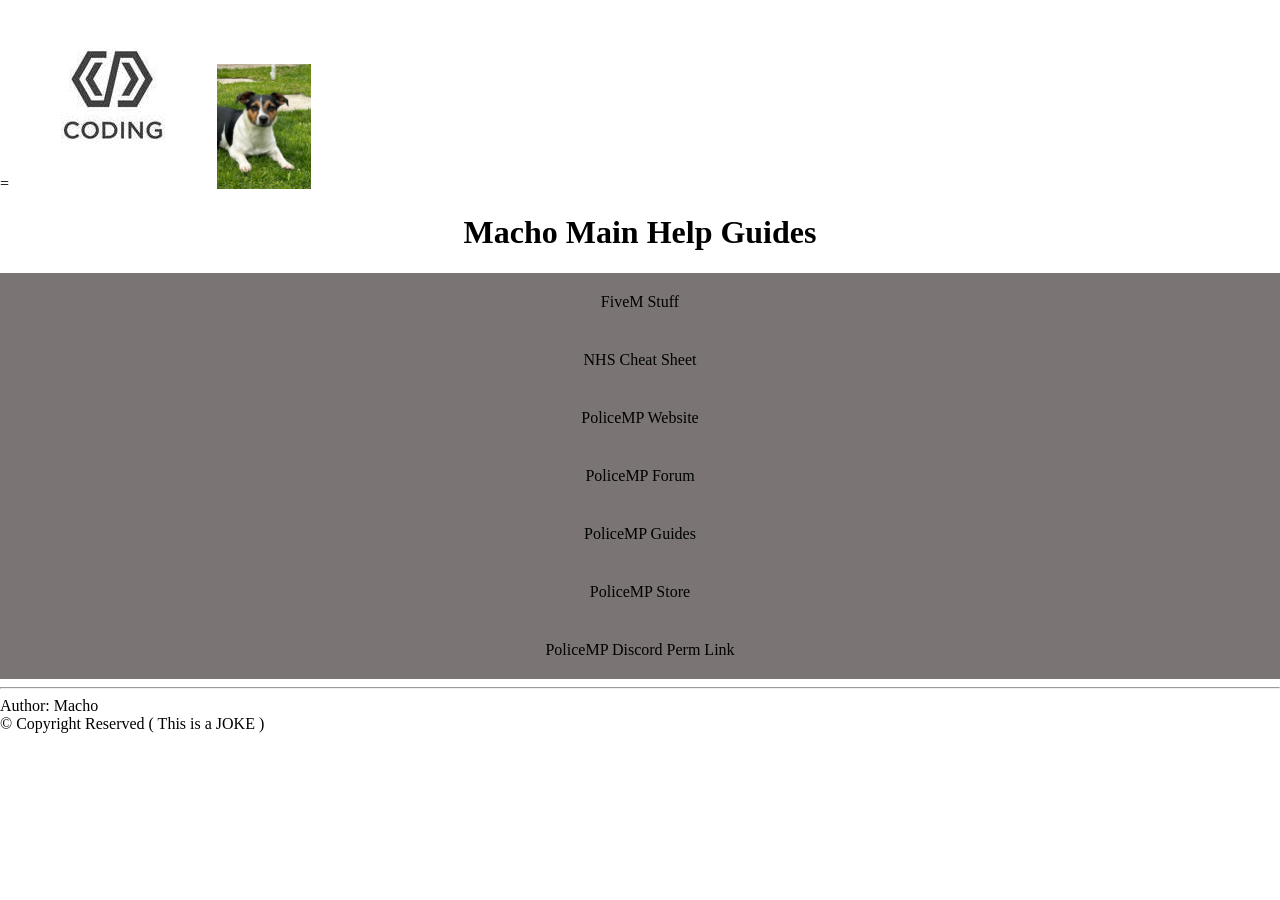
<file: html/index.html>
<!DOCTYPE html>
<html>
    <head>
        <meta charset="UTF-8">
        <meta hhtp-equiv="X-UA-Compatible" content="IE=edge">
        <title>" Macho Main Help Guides  "</title>=
        <link rel="stylesheet" href="/css/style.css">
        
        <body>

            <img src="/images/Code.jpg" >
            <img src="/images/Rosie.png"
            height="125">
            

            <h1> Macho Main Help Guides  </h1>

            <nav class="navbar">
                <ul>
                    <li><a  href="">FiveM Stuff</a></li>
                    <li><a  href="https://docs.google.com/spreadsheets/d/1zRFldmDNvIZSc2je9kn7TQZk3e9DG2xBPXeVmGE08Sk/edit?gid=119561275#gid=119561275">NHS Cheat Sheet </a></li>
                    <li><a  href="https://policemp.com">PoliceMP Website  </a></li>
                    <li><a  href="https://forum.policemp.com/index.php">PoliceMP Forum  </a></li>
                    <li><a  href="https://policemp.com/guides/">PoliceMP Guides  </a></li>
                    <li><a  href="https://policemp.com/store/">PoliceMP Store  </a></li>
                    <li><a  href="https://discord.com/invite/policemp">PoliceMP Discord Perm Link   </a></li>

                </ul>
            </nav>

            <footer style="background-color: purple;"></footer>
                <hr>
                Author: Macho<br>
                &copy; Copyright Reserved ( This is a JOKE ) <br>
                
               </footer>

         


        </body>
    </head>
</html>
</file>
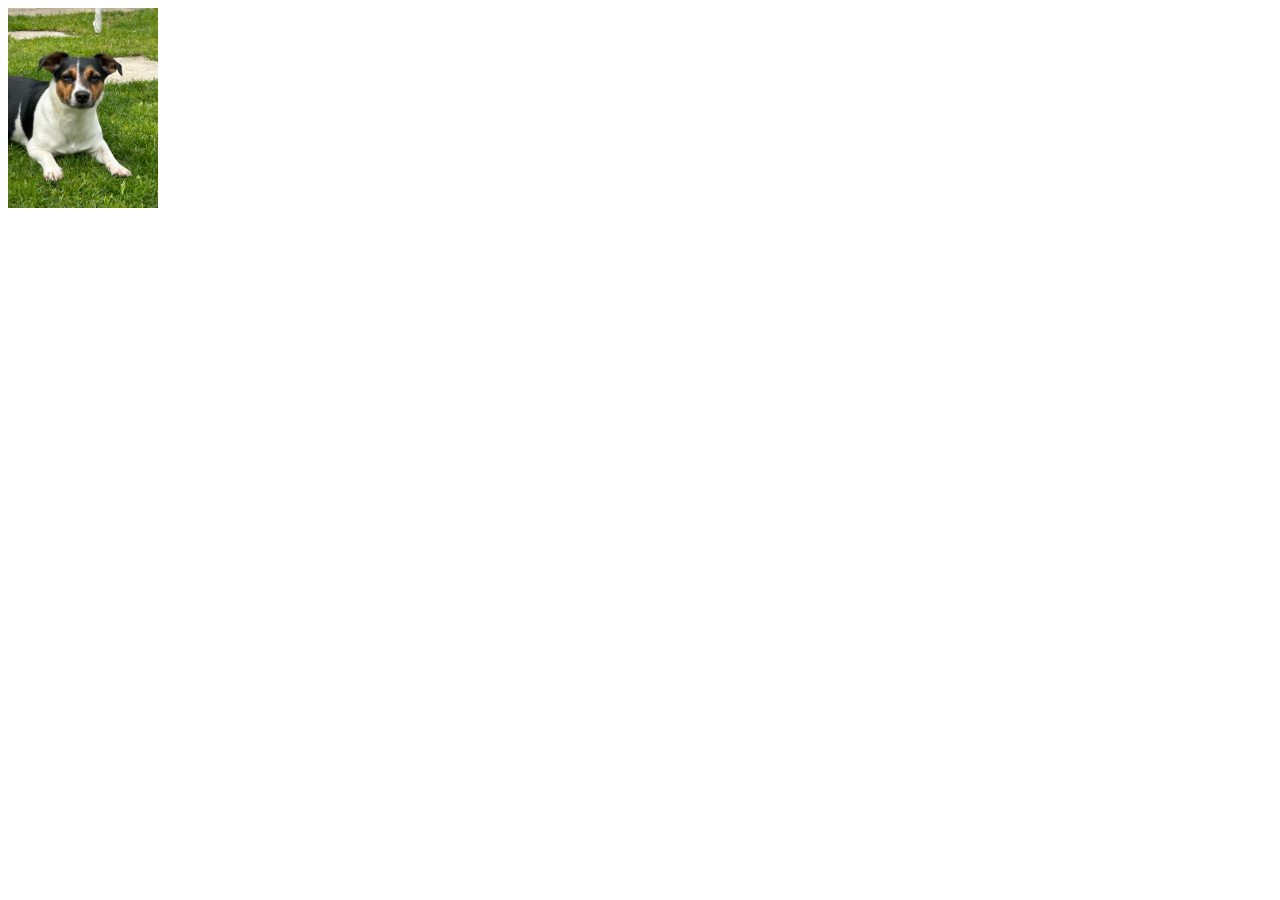
<file: html/pictures.html>
<!DOCTYPE html>
<html>
    <head>

        <link rel="stylesheet" href="/html/MainScreen.html">

    </head>
    <body>

        <img src="/images/Rosie.png"
        height="200">



    </body>
</html>
</file>
<file: css/style.css>
body {
    margin: 0px;
}




h1{
    text-align: center;

}

.navbar ul{
    list-style-type: none;
    background-color: hsl(0, 3%, 47%);
    padding: 0px;
    margin: 0px;
}

.navbar a{
    color: black;
    text-decoration: none;
    padding: 20px;
    display: block;
    text-align: center
    ;

}

.navbar a:hover{
    background-color: hsl(0, 3%, 52%);
}
</file>
